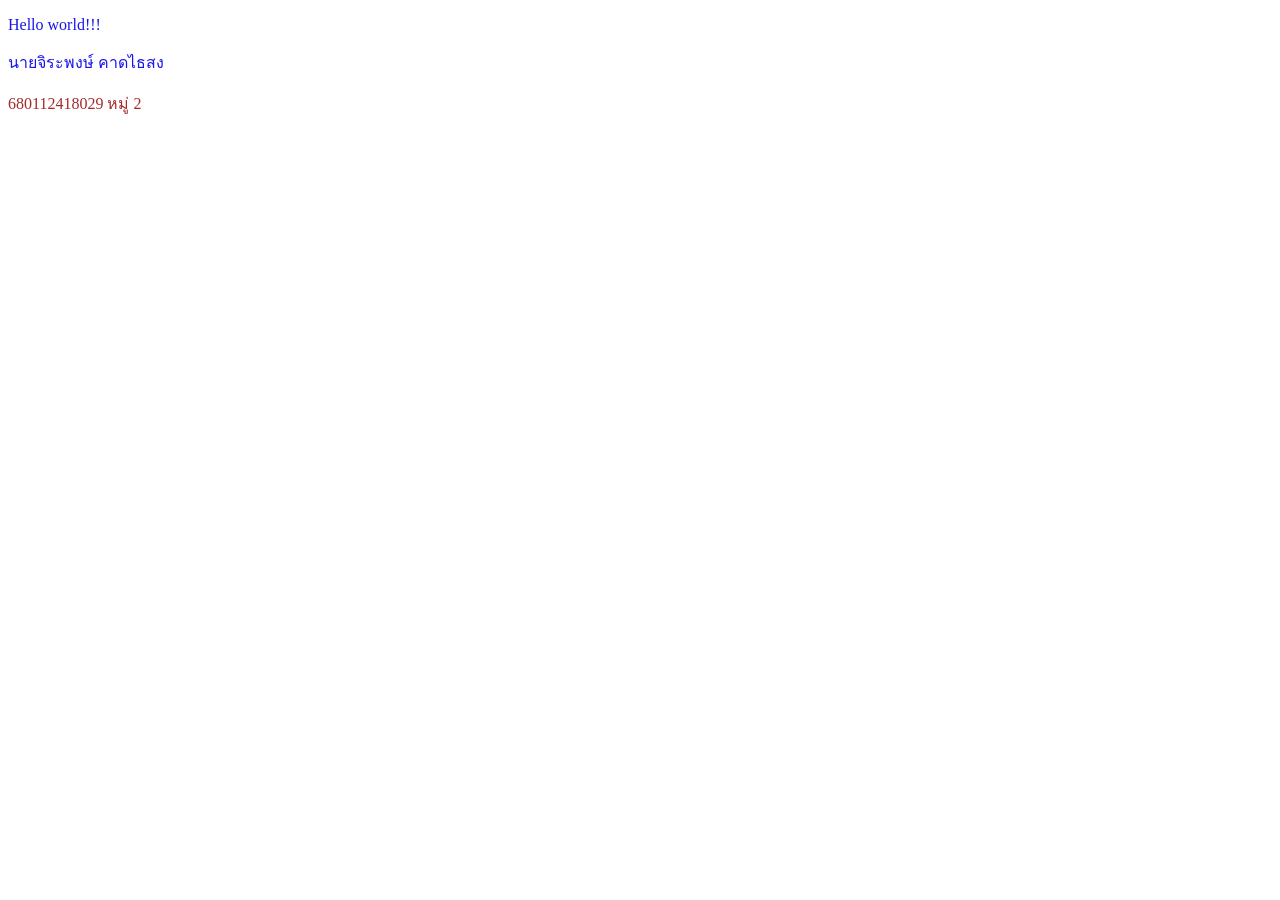
<file: LAB1/index.html>
<!DOCTYPE html>
<html lang="en">
<head>
    <link rel="stylesheet" href="style.css">
</head>
<body>
    <p>Hello world!!!</p>
    <p>นายจิระพงษ์ คาดไธสง</p>
    <p style="color: brown;">680112418029 หมู่ 2</p>

    <footer>


    </footer>



</body>
</file>
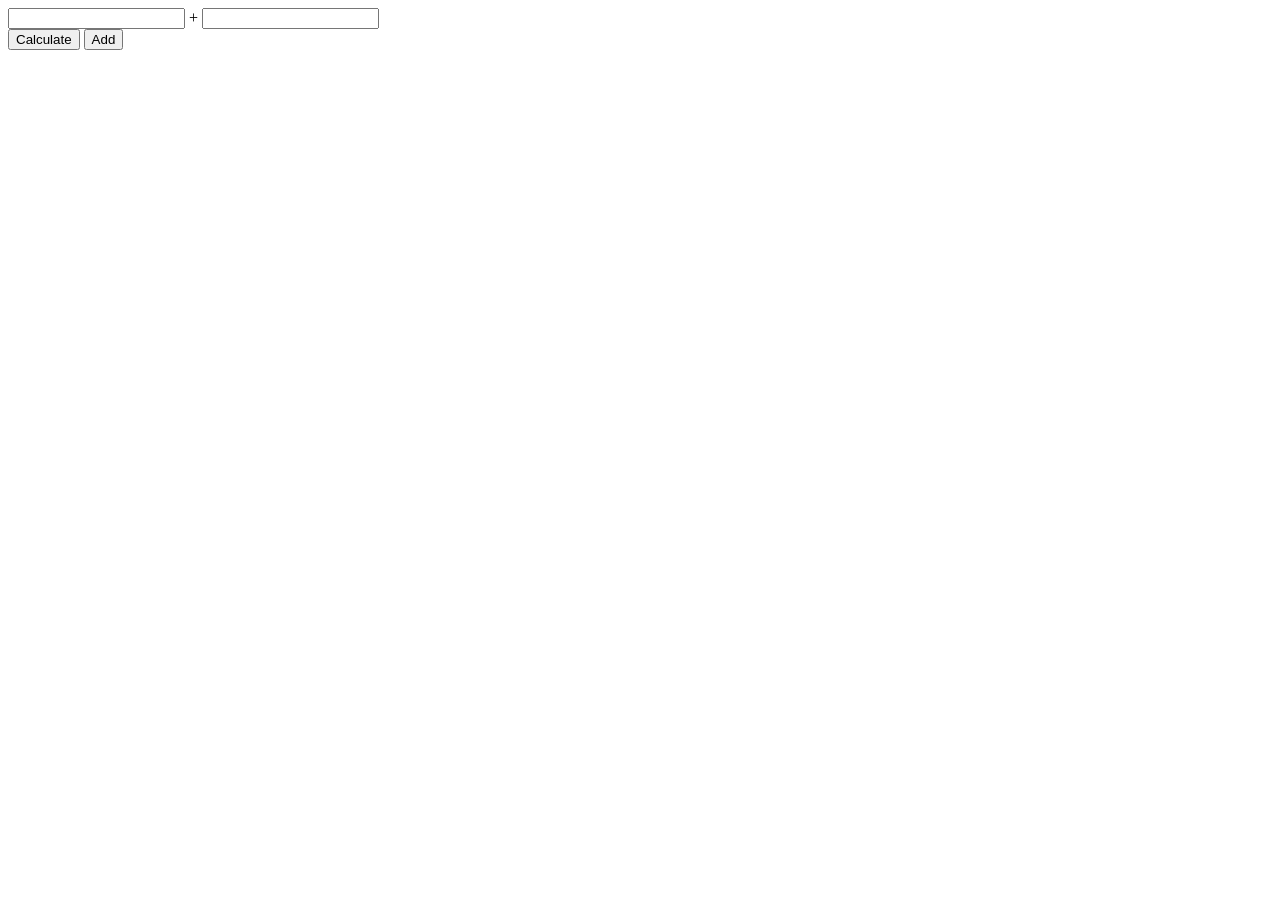
<file: LAB2/html/index.html>
<html>
  <head> </head>
  <body>
    <input id="num1" /> + <input id="num2" /> <br />
    <div id="result"></div>
    <button onclick="add()">Calculate</button>
    <button id="btnAdd">Add</button>
  </body>
  <script src="https://ajax.googleapis.com/ajax/libs/jquery/3.7.1/jquery.min.js"></script>

  <script type="text/javascript" src="script.js">
    
  </script>
</html>
</file>
<file: LAB1/style.css>
p{
    color: #1915ee;
}
</file>
